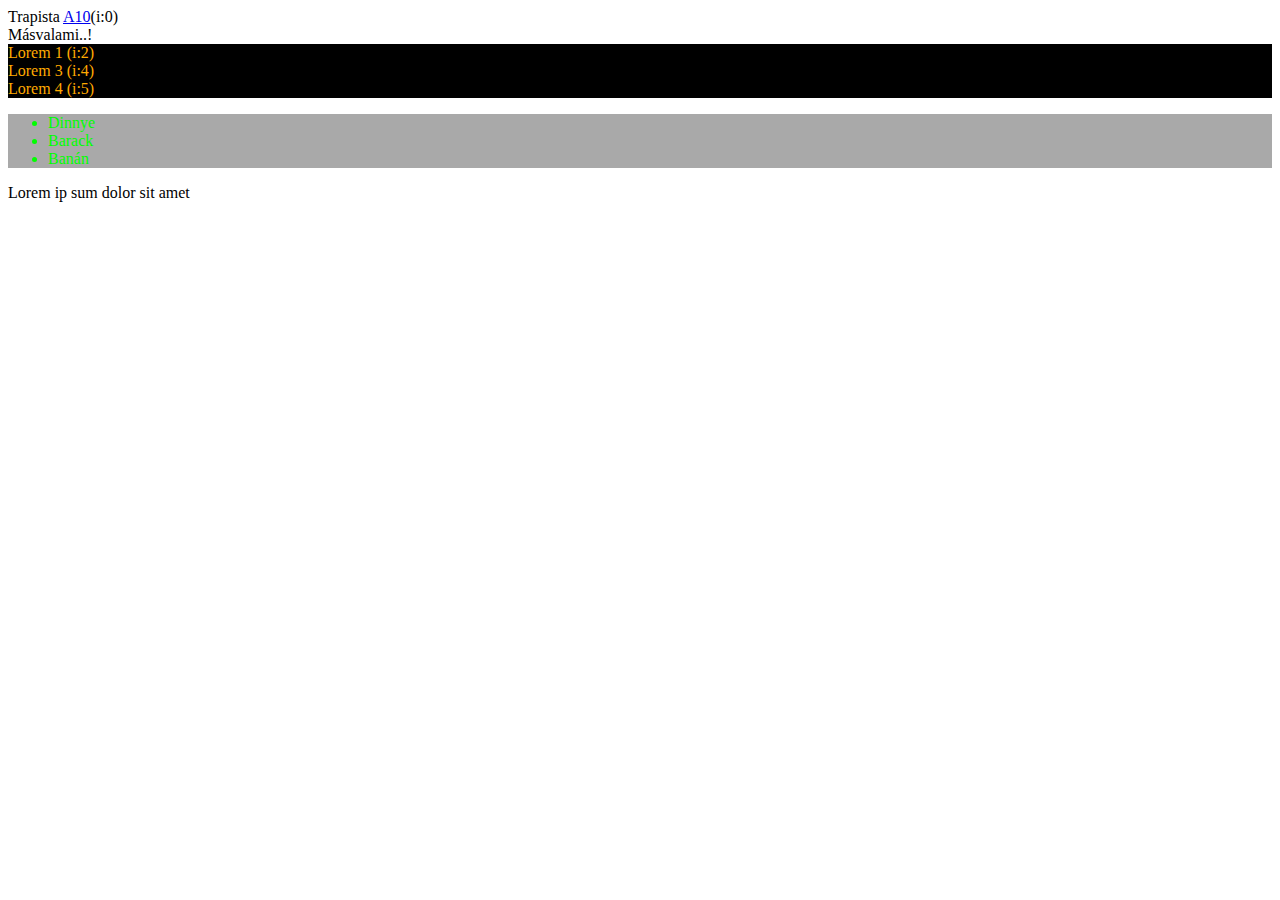
<file: index.html>
<!DOCTYPE html>
<html lang="hu">
<head>
    <meta charset="UTF-8">
    <meta name="viewport" content="width=device-width, initial-scale=1.0">
    <title>Document</title>
</head>
<body>
    <div id="first" class="text active" olajto="13">
        kiskacsa

        <a>A1</a>
        <a>A2</a>
        <a>A3</a>
    </div>

    <div id="second" class="text">
        VALAMI
    </div>

    <div class="other">
        Lorem 1
    </div>
    <div class="other" id="delme">
        Lorem 2
    </div>
    <div class="other">
        Lorem 3
    </div>
    <div class="other">
        Lorem 4
    </div>

    <ul class="lista">
        <li id="delmel">
            ALMA
        </li>
        <li>
            Dinnye
        </li>
    </ul>

    <script src="main.js"></script>
</body>
</html>
</file>
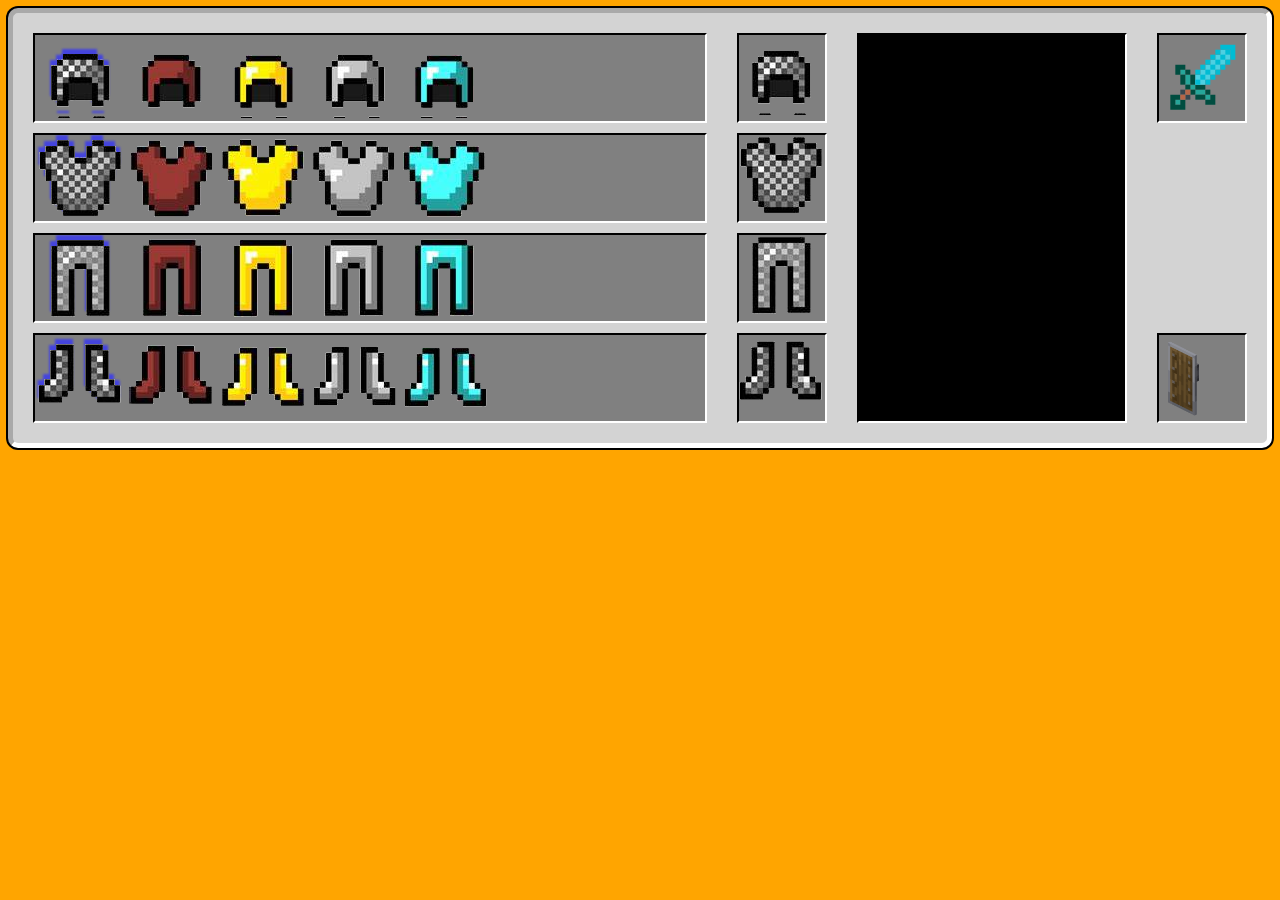
<file: char.html>
<!DOCTYPE html>
<html lang="hu">
<head>
    <meta charset="UTF-8">
    <meta name="viewport" content="width=device-width, initial-scale=1.0">
    
    <link rel="stylesheet" type="text/css" href="assets/main.css"/>
    
    <title>Block Game</title>

</head>
<body>
    <div class="builder">
        <div class="chooser head" id="helmet_chooser"></div>
        <div class="chooser chestplate" id="chestplate_chooser"></div>
        <div class="chooser leggings" id="leggings_chooser"></div>
        <div class="chooser boots" id="boots_chooser"></div>
        
        <div class="choosed head" id="helmet_choosed"></div>
        <div class="choosed chestplate" id="chestplate_choosed"></div>
        <div class="choosed leggings" id="leggings_choosed"></div>
        <div class="choosed boots" id="boots_choosed"></div>
        
        <div class="character">
            X
        </div>

        <div class="chooser weapon" id="weapon_choosed">

        </div>
        <div class="chooser shield" id="shield_choosed">X</div>
    </div>

    <dialog class="chest" id="weapon_dialog">
        <form method="dialog">
            <header>
                <h1>Weapon chooser</h1>
            </header>
            <section id="weapon_section">
                <!--
                <input id="i1" name="weapon" value="i1" type="radio"/>
                <label for="i1">
                    <img alt="item-1" src="assets/imgs/Minecraft Sword-595b40b75ba036ed117d8664.svg"/>
                </label>
                
                <input id="i2" name="weapon" value="i2" type="radio"/>
                <label for="i2">
                    <img alt="item-2" src="assets/imgs/Minecraft Axe-595b40b75ba036ed117d865d.svg"/>
                </label>

                <input id="i3" name="weapon" value="i3" type="radio"/>
                <label for="i3">
                    <img alt="item-3" src="assets/imgs/Minecraft Pickaxe-595b40b75ba036ed117d8661.svg"/>
                </label>

                <input id="i4" name="weapon" value="i4" type="radio"/>
                <label for="i4">
                    <img alt="item-4" src="assets/imgs/Minecraft Shovel-595b40b75ba036ed117d8662.svg"/>
                </label>

                <input id="i5" name="weapon" value="i5" type="radio"/>
                <label for="i5">
                    <img alt="item-2" src="assets/imgs/Minecraft Axe-595b40b75ba036ed117d865d.svg"/>
                </label>

                <input id="i6" name="weapon" value="i6" type="radio"/>
                <label for="i6">
                    <img alt="item-2" src="assets/imgs/Minecraft Axe-595b40b75ba036ed117d865d.svg"/>
                </label>
                -->
            </section>
            <footer>
                <input id="weapon_equip" type="submit" value="Equip"/>
            </footer>
        </form>
    </dialog>

    <dialog class="chest" id="shield_dialog">
        <form method="dialog">
            <header>
                <h1>Shield chooser</h1>
            </header>
            <section id="shield_section">
                <!--
                <input id="i1" name="weapon" value="i1" type="radio"/>
                <label for="i1">
                    <img alt="item-1" src="assets/imgs/Minecraft Sword-595b40b75ba036ed117d8664.svg"/>
                </label>
                
                <input id="i2" name="weapon" value="i2" type="radio"/>
                <label for="i2">
                    <img alt="item-2" src="assets/imgs/Minecraft Axe-595b40b75ba036ed117d865d.svg"/>
                </label>

                <input id="i3" name="weapon" value="i3" type="radio"/>
                <label for="i3">
                    <img alt="item-3" src="assets/imgs/Minecraft Pickaxe-595b40b75ba036ed117d8661.svg"/>
                </label>

                <input id="i4" name="weapon" value="i4" type="radio"/>
                <label for="i4">
                    <img alt="item-4" src="assets/imgs/Minecraft Shovel-595b40b75ba036ed117d8662.svg"/>
                </label>

                <input id="i5" name="weapon" value="i5" type="radio"/>
                <label for="i5">
                    <img alt="item-2" src="assets/imgs/Minecraft Axe-595b40b75ba036ed117d865d.svg"/>
                </label>

                <input id="i6" name="weapon" value="i6" type="radio"/>
                <label for="i6">
                    <img alt="item-2" src="assets/imgs/Minecraft Axe-595b40b75ba036ed117d865d.svg"/>
                </label>
                -->
            </section>
            <footer>
                <input id="shield_equip" type="submit" value="Equip"/>
            </footer>
        </form>
    </dialog>

    <script src="assets/main.js"></script>
</body>
</html>
</file>
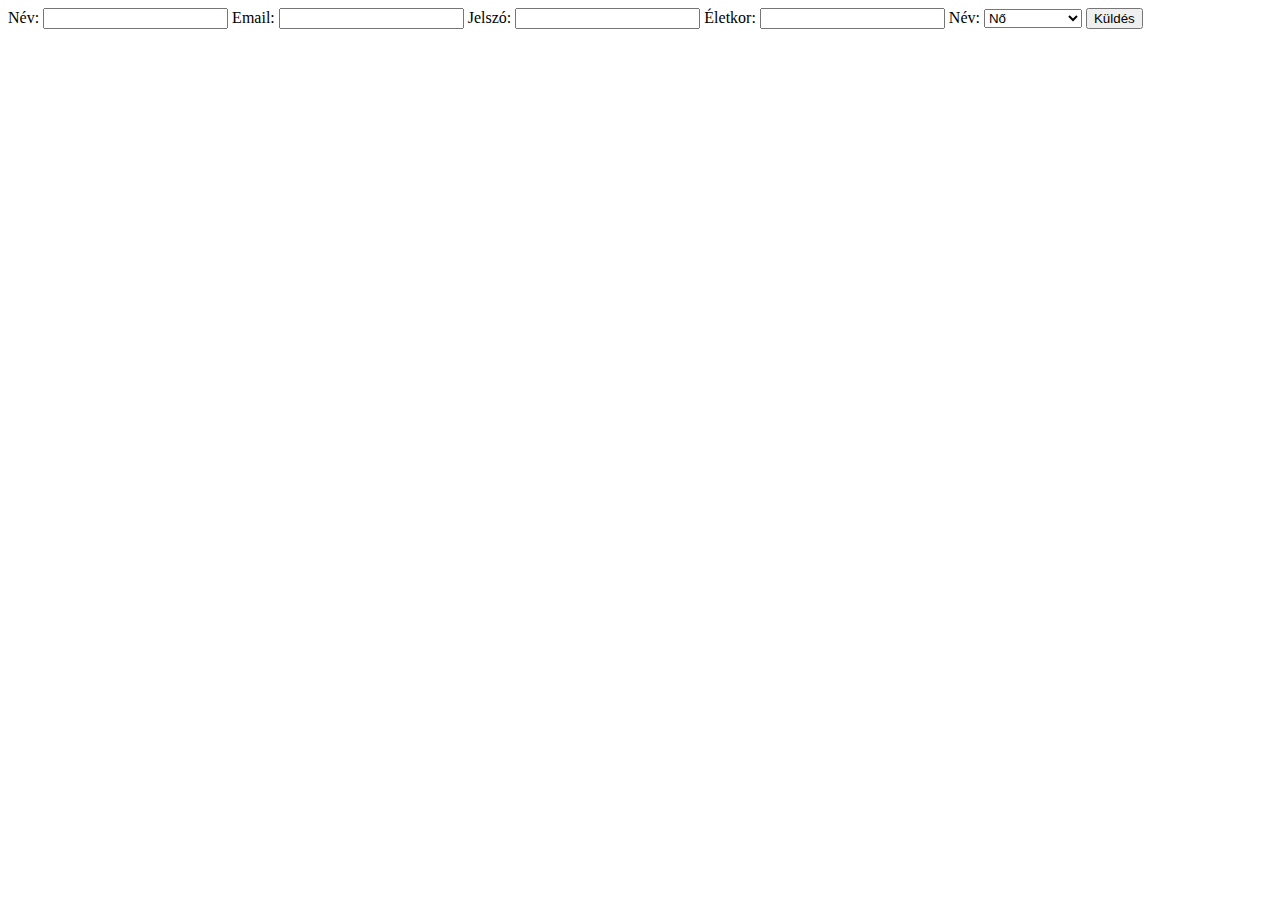
<file: form.html>
<!DOCTYPE html>
<html lang="en">
<head>
    <meta charset="UTF-8">
    <meta name="viewport" content="width=device-width, initial-scale=1.0">
    <title>Document</title>
</head>
<body>
    <form id="AForm">
        <label for="name">Név:</label>
        <input type="text" id="name" name="name"/>

        <label for="email">Email:</label>
        <input type="email" id="email" name="email"/>

        <label for="password">Jelszó:</label>
        <input type="password" id="password" name="password"/>

        <label for="age">Életkor:</label>
        <input type="number" id="age" name="age"/>

        <label for="gender">Név:</label>
        <select type="gender" id="gender">
            <option value="woman">Nő</option>
            <option value="man">Férfi</option>
            <option value="other">Other</option>
            <option value="walmart bag">Walmart bag</option>
        </select>

        <input id="ASubmit" type="submit" value="Küldés"/>
    </form>

    <p id="AP">

    </p>
    <script>
        const form = document.querySelector("#AForm");
        const p = document.querySelector("#AP");



        form.addEventListener("submit", function (event) {
            event.preventDefault();
            console.log("form send");

            let formData = new FormData(form);

            formData.append("agree", "true");

            formData.delete("gender"); /*csak névvel müködik*/

            formData.append("email", "k@c.f");

            console.log(formData.getAll("email"));

            console.log(formData);
        })
    </script>
</body>
</html>
</file>
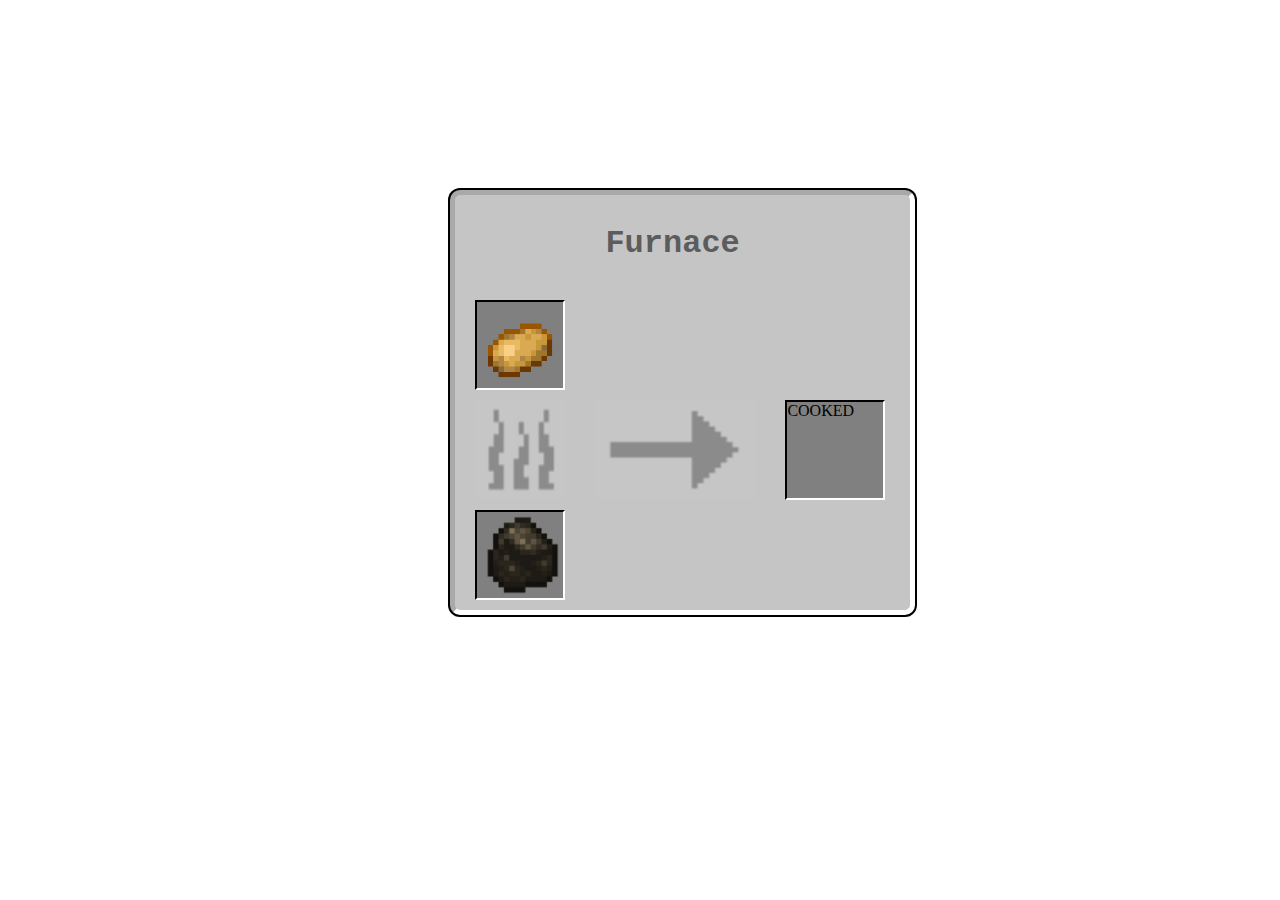
<file: furnace.html>
<!DOCTYPE html>
<html lang="hu">
<head>
    <meta charset="UTF-8">
    <meta name="viewport" content="width=device-width, initial-scale=1.0">
    <link rel="stylesheet" type="text/css" href="assets/furnace.css"/>
    <title>Block Game</title>
</head>
<body>
    <div class="furnace">
        <h1>Furnace</h1>

        <div class="item" id="item_choosed">ITEM</div>
        <div class="fire">
            <img alt="Fire" src="assets/imgs/furnace_flame.PNG"/>
        </div>
        <div class="fuel" id="fuel_choosed">FUEL</div>
        <div class="arrow">
            <img alt="Fire" src="assets/imgs/furnace_arrow.PNG"/>
        </div>
        <div class="cooked" id="cooked_choosed">COOKED</div>
    </div>


    <dialog class="chest" id="item_dialog">
        <form method="dialog">
            <header>
                <h1>Item chooser</h1>
            </header>
            <section id="item_section"></section>
            <footer>
                <input id="item_equip" type="submit" value="Equip"/>
            </footer>
        </form>
    </dialog>

    <dialog class="chest" id="fuel_dialog">
        <form method="dialog">
            <header>
                <h1>Fuel chooser</h1>
            </header>
            <section id="fuel_section"></section>
            <footer>
                <input id="fuel_equip" type="submit" value="Equip"/>
            </footer>
        </form>
    </dialog>

    <dialog class="chest" id="cooked_dialog">
        <form method="dialog">
            <header>
                <h1>Done chooser</h1>
            </header>
            <section id="cooked_section"></section>
            <footer>
                <input id="cooked_equip" type="submit" value="Equip"/>
            </footer>
        </form>
    </dialog>

    <script src="assets/furnace.js"></script>
</body>
</html>
</file>
<file: assets/main.css>
body {
    background-color: orange;
}

.builder {
    display: grid;

    padding: 20px;

    gap: 10px 30px;
    grid-template-columns: 1fr 90px 270px 90px;
    grid-template-rows: repeat(4, 90px);

    grid-template-areas: 
    "choose_head choosed_head character weapon"
    "choose_chestplate choosed_chestplate character ."
    "choose_leggings choosed_leggings character ."
    "choose_boots choosed_boots character shield";

    border: solid 5px white;
    border-top: solid 5px darkgrey;
    border-left: solid 5px darkgray;

    border-radius: 10px;

    box-shadow: 0px 0px 0px 2px black;

    background-color: lightgray;


}

.builder>div {
    background-color: gray;

    border: solid 2px white;
    border-top: solid 2px black;
    border-left: solid 2px black;
}

.builder .chooser {
    display: flex;

    flex-wrap: nowrap;

    overflow-x: scroll;
    scrollbar-width: thin;
    scrollbar-color: darkgray gray;
}

.builder .chooser.head {grid-area: choose_head;}
.builder .chooser.chestplate {grid-area: choose_chestplate;}
.builder .chooser.leggings {grid-area: choose_leggings;}
.builder .chooser.boots {grid-area: choose_boots;}

.chooser>img {
    margin: 3px;
}

.chooser>img.selected {
    /*box-shadow: 1px 1px 5px 2px rgba(255, 255, 255, 0.65);*/
    filter: drop-shadow(-1px -5px 1px #4444dd);
}

.chooser>img:hover {
    /*box-shadow: 1px 1px 5px 2px rgba(0, 0, 0, 0.65);*/
    filter: drop-shadow(5px 5px 1px #ffaa00);
}

.builder .choosed.head {grid-area: choosed_head;}
.builder .choosed.chestplate {grid-area: choosed_chestplate;}
.builder .choosed.leggings {grid-area: choosed_leggings;}
.builder .choosed.boots {grid-area: choosed_boots;}



.builder .character {
    grid-area: character;
    background-color: black;
}

.builder .weapon {grid-area: weapon;}
.builder .shield {grid-area: shield;}

.builder .chooser, .builder .choosed {
    /*border: black solid 1px;*/
}

.chest {
    padding: 20px;
    padding-top: 0px;

    border: solid 5px white;
    border-top: solid 5px darkgrey;
    border-left: solid 5px darkgray;

    border-radius: 10px;

    box-shadow: 0px 0px 0px 2px black;

    background-color: lightgray;

    outline: 0;
}

dialog.chest h1 {
    font-size: 32px;
    margin: 10px;
    margin-left: 0;
    padding: 0;

    color: rgb(92, 92, 92);
    font-family: 'Courier New', Courier, monospace;
}

dialog.chest section {
    display: grid;

    grid-template-columns: repeat(6, 60px);
    grid-template-rows: auto;

    gap: 5px;

}

dialog.chest section input {
    display: none;
}

dialog.chest section input:checked + label {
    box-shadow: 5px 5px 3px 0px rgba(255, 110, 0, 0.8);
}

dialog.chest section img {
    width: 60px;
    height: 60px;

    box-sizing: border-box;

    background-color: gray;

    border: solid 2px white;
    border-top: solid 2px black;
    border-left: solid 2px black;
}

dialog.chest footer {
    display: flex;
    justify-content: center;

    width: 100%;
    margin-top: 10px;
}

dialog.chest footer input {
    width: 50%;
    padding: 5px;

    font-family: 'Courier New', Courier, monospace;
    font-size: 26px;
    font-weight: bolder;
}
</file>
<file: assets/furnace.css>
.furnace {
    display: grid;

    width: 415px;
    height: 375px;
    margin-left: 35%;
    margin-top: 15%;

    padding: 20px;

    gap: 10px 30px;
    grid-template-columns: 90px 160px 100px;
    grid-template-rows: 75px 90px 100px 90px;

    grid-template-areas:
    ". . ."
    "item . ."
    "fire arrow done"
    "fuel . .";

    border: solid 5px white;
    border-top: solid 5px darkgrey;
    border-left: solid 5px darkgray;

    border-radius: 10px;

    box-shadow: 0px 0px 0px 2px black;

    background-color: rgb(197, 197, 197);
}

.furnace .item {
    background-color: gray;

    border: solid 2px white;
    border-top: solid 2px black;
    border-left: solid 2px black;
}

.furnace .fuel {
    background-color: gray;

    border: solid 2px white;
    border-top: solid 2px black;
    border-left: solid 2px black;
}

.furnace .cooked {
    background-color: gray;

    border: solid 2px white;
    border-top: solid 2px black;
    border-left: solid 2px black;
}

.furnace .item {grid-area: item;}
.furnace .fire {grid-area: fire;}
.furnace .fuel {grid-area: fuel;}
.furnace .arrow {grid-area: arrow;}
.furnace .cooked {grid-area: done;}


.furnace h1 {
    font-size: 32px;
    margin-left: 130px;
    margin-top: 10px;

    color: rgb(92, 92, 92);
    font-family: 'Courier New', Courier, monospace;
}

.furnace img {
    width: 100%;
    height: 100%;
}

.chest {
    padding: 20px;
    padding-top: 0px;

    border: solid 5px white;
    border-top: solid 5px darkgrey;
    border-left: solid 5px darkgray;

    border-radius: 10px;

    box-shadow: 0px 0px 0px 2px black;

    background-color: lightgray;

    outline: 0;
}

dialog.chest h1 {
    font-size: 32px;
    margin: 10px;
    margin-left: 0;
    padding: 0;

    color: rgb(92, 92, 92);
    font-family: 'Courier New', Courier, monospace;
}

dialog.chest section {
    display: grid;

    grid-template-columns: repeat(6, 60px);
    grid-template-rows: auto;

    gap: 5px;

}

dialog.chest section input {
    display: none;
}

dialog.chest section input:checked + label {
    box-shadow: 5px 5px 3px 0px rgba(255, 110, 0, 0.8);
}

dialog.chest section img {
    width: 60px;
    height: 60px;

    box-sizing: border-box;

    background-color: gray;

    border: solid 2px white;
    border-top: solid 2px black;
    border-left: solid 2px black;
}

dialog.chest footer {
    display: flex;
    justify-content: center;

    width: 100%;
    margin-top: 10px;
}

dialog.chest footer input {
    width: 50%;
    padding: 5px;

    font-family: 'Courier New', Courier, monospace;
    font-size: 26px;
    font-weight: bolder;
}

.weapon img {
    width: 100%;
}
.shield img {
    width: 100%;
}
</file>
